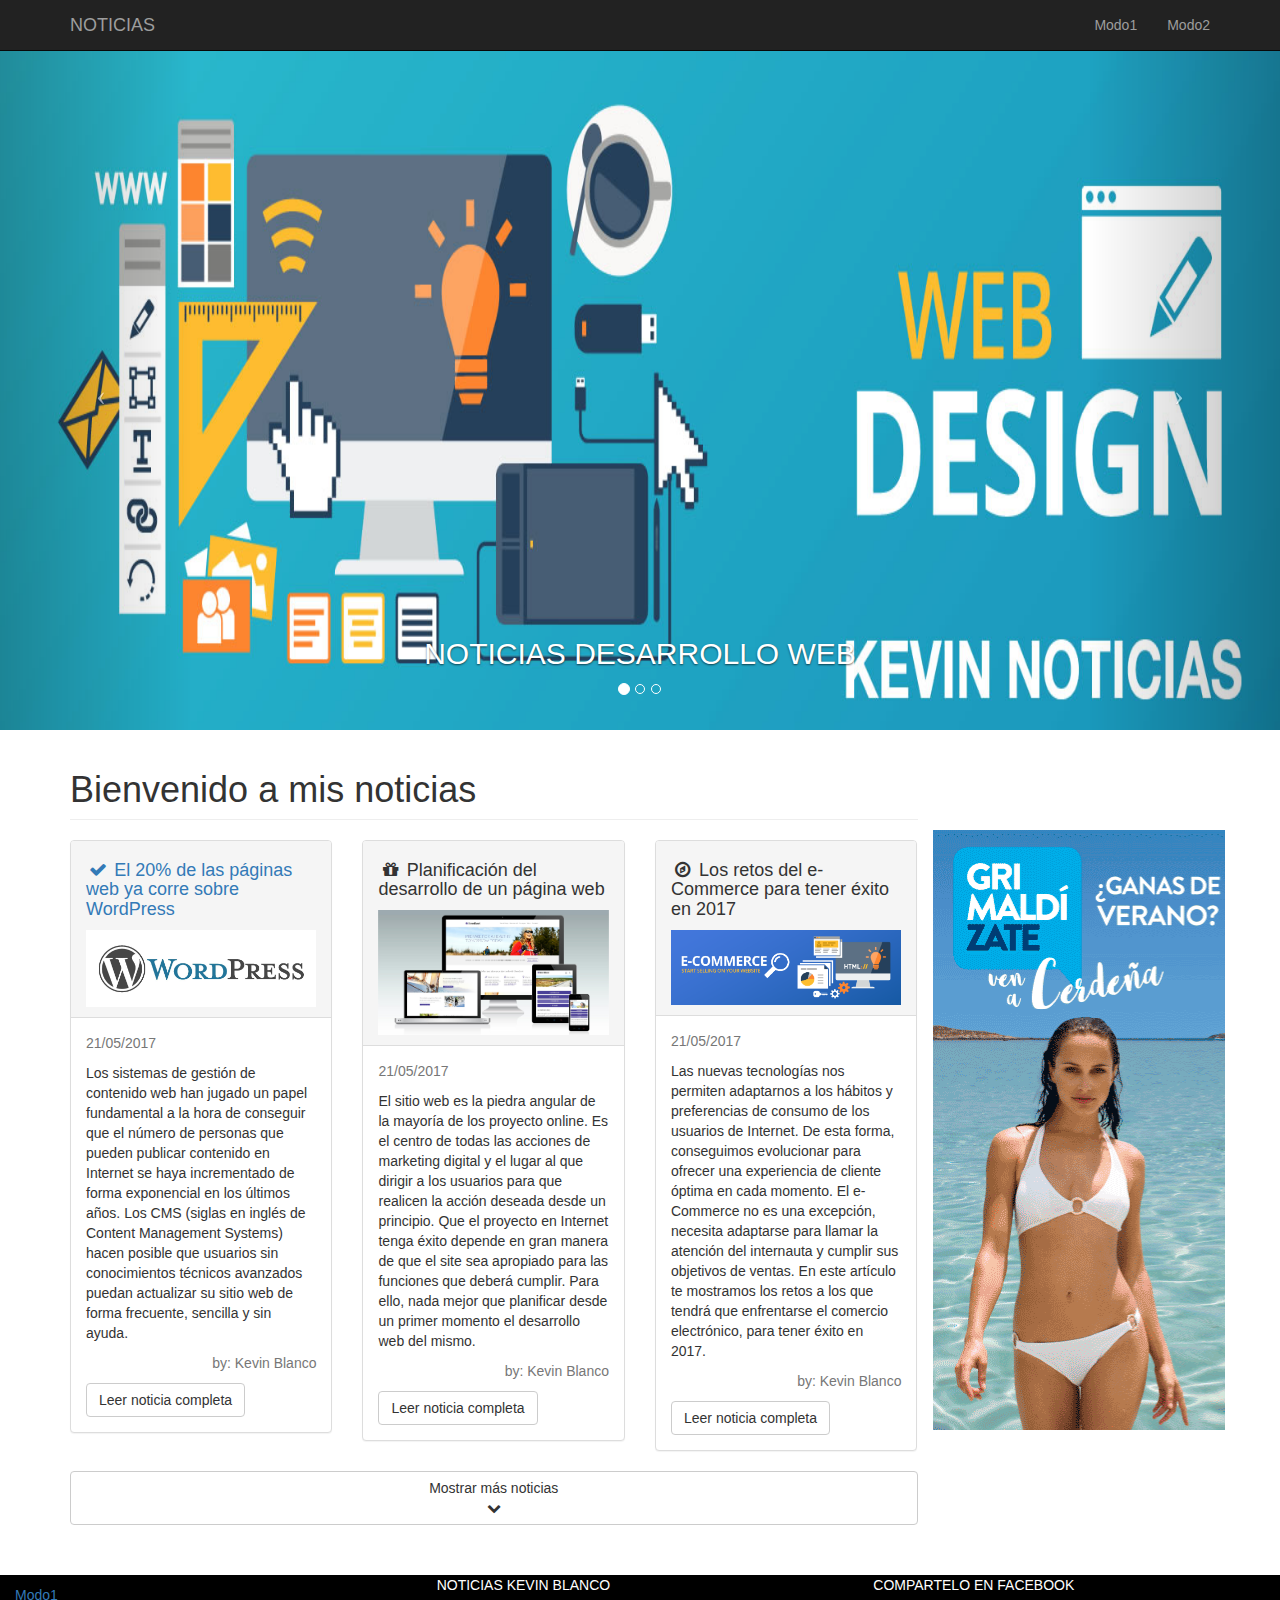
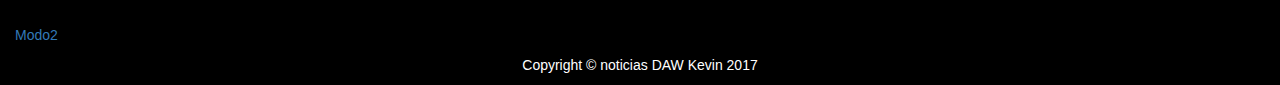
<file: index.html>
<!DOCTYPE html>
<html lang="es">

<head>

    <meta charset="utf-8">
    <meta http-equiv="X-UA-Compatible" content="IE=edge">
    <meta name="viewport" content="width=device-width, initial-scale=1">
    <meta name="description" content="Noticias DAW KEVIN BLANCO VILEGAS">
    <meta name="author" content="Kevin Blanco Villegas">
	
	<!-- -->
	<meta property="og:site_name" content="Noticias Kevin Blanco">
	<meta property="og:url" content="http://trazada.com/el-20-de-las-paginas-web-ya-corre-sobre-wordpress/	">
	<meta property="og:title" content="El 20% de las páginas web ya corre sobre WordPress">
	<meta property="og:image" content="http://trazada.com/wp-content/uploads/2013/08/Web-1024x7481.png">
	<meta property="og:description" content="Los sistemas de gestión de contenido web han jugado un papel fundamental a la hora de conseguir que el número de personas que pueden publicar contenido en Internet se haya incrementado de forma exponencial en los últimos años. Los CMS (siglas en inglé...">
	<!-- -->

    <title>Noticias DAW </title>

    <!-- Bootstrap Core CSS -->
    <link href="css/bootstrap.min.css" rel="stylesheet">

    <!-- Custom CSS -->
    <link href="css/modern-business.css" rel="stylesheet">

    <!-- Custom Fonts -->
    <link href="font-awesome/css/font-awesome.min.css" rel="stylesheet" type="text/css">

</head>

<body>

    <!-- Navigation -->
    <nav class="navbar navbar-inverse navbar-fixed-top" role="navigation">
        <div class="container">
            <!-- Brand and toggle get grouped for better mobile display -->
            <div class="navbar-header">
                <button type="button" class="navbar-toggle" data-toggle="collapse" data-target="#bs-example-navbar-collapse-1">
                    <span class="sr-only">Toggle navigation</span>
                    <span class="icon-bar"></span>
                    <span class="icon-bar"></span>
                    <span class="icon-bar"></span>
                </button>
                <a class="navbar-brand" href="index.html">NOTICIAS</a>
            </div>
            <!-- Collect the nav links, forms, and other content for toggling -->
            <div class="collapse navbar-collapse" id="bs-example-navbar-collapse-1">
                <ul class="nav navbar-nav navbar-right">
                    <li>
                        <a href="index.html">Modo1</a>
                    </li>
                    <li>
                        <a href="index2.html">Modo2</a>
                    </li>
                </ul>
            </div>
            <!-- /.navbar-collapse -->
        </div>
        <!-- /.container -->
    </nav>

    <!-- Header Carousel -->
    <header id="myCarousel" class="carousel slide">
        <!-- Indicators -->
        <ol class="carousel-indicators">
            <li data-target="#myCarousel" data-slide-to="0" class="active"></li>
            <li data-target="#myCarousel" data-slide-to="1"></li>
            <li data-target="#myCarousel" data-slide-to="2"></li>
        </ol>

        <!-- Wrapper for slides -->
        <div class="carousel-inner">
            <div class="item active">
                <div class="fill" style="background-image:url('img/kevin_1.jpg');"></div>
                <div class="carousel-caption">
                    <h2>NOTICIAS DESARROLLO WEB</h2>
                </div>
            </div>
            <div class="item">
                <div class="fill" style="background-image:url('img/kevin_2.jpg');"></div>
                <div class="carousel-caption">
                    <h2>NOTICIAS TECNOLOGÍA</h2>
                </div>
            </div>
            <div class="item">
                <div class="fill" style="background-image:url('img/kevin_3.jpg');"></div>
                <div class="carousel-caption">
                    <h2>NOTICIAS DISEÑO WEB</h2>
                </div>
            </div>
        </div>

        <!-- Controls -->
        <a class="left carousel-control" href="#myCarousel" data-slide="prev">
            <span class="icon-prev"></span>
        </a>
        <a class="right carousel-control" href="#myCarousel" data-slide="next">
            <span class="icon-next"></span>
        </a>
    </header>

    <!-- cContenedor -->
    <div class="container">
		<div class="row">
			<article class="col-md-9">
				<!-- Noticias -->
				<div class="row">
					<div class="col-lg-12">
						<h1 class="page-header">
							Bienvenido a mis noticias
						</h1>
					</div>
					<div class="col-md-4">
						<div class="panel panel-default">
							<div class="panel-heading">
								<a href="noticia1.html"><h4><i class="fa fa-fw fa-check"></i> El 20% de las páginas web ya corre sobre WordPress</h4></a>
								<a href="noticia1.html"><img class="img-responsive" src="img/wordpress.jpg" alt="Noticia 1" /></a>
							</div>
							<div class="panel-body">
								<p class="text-muted">21/05/2017</p>
								<p>Los sistemas de gestión de contenido web han jugado un papel fundamental a la hora de conseguir que el número de personas que pueden publicar contenido en Internet se haya incrementado de forma exponencial en los últimos años. Los CMS (siglas en inglés de Content Management Systems) hacen posible que usuarios sin conocimientos técnicos avanzados puedan actualizar su sitio web de forma frecuente, sencilla y sin ayuda.</p>
								<p class="text-muted text-right">by: Kevin Blanco</p>
								<a href="noticia1.html" class="btn btn-default">Leer noticia completa</a>
							</div>
						</div>
					</div>
					<div class="col-md-4">
						<div class="panel panel-default">
							<div class="panel-heading">
								<h4><i class="fa fa-fw fa-gift"></i> Planificación del desarrollo de un página web</h4>
								<img class="img-responsive" src="img/banner_2.jpg" alt="Noticia 1" />
							</div>
							<div class="panel-body">
								<p class="text-muted">21/05/2017</p>
								<p>El sitio web es la piedra angular de la mayoría de los proyecto online. Es el centro de todas las acciones de marketing digital y el lugar al que dirigir a los usuarios para que realicen la acción deseada desde un principio.

								Que el proyecto en Internet tenga éxito depende en gran manera de que el site sea apropiado para las funciones que deberá cumplir. Para ello, nada mejor que planificar desde un primer momento el desarrollo web del mismo.</p>
								<p class="text-muted text-right">by: Kevin Blanco</p>
								<a href="#" class="btn btn-default">Leer noticia completa</a>
							</div>
						</div>
					</div>
					<div class="col-md-4">
						<div class="panel panel-default">
							<div class="panel-heading">
								<h4><i class="fa fa-fw fa-compass"></i> Los retos del e-Commerce para tener éxito en 2017</h4>
								<img class="img-responsive" src="img/ecomerece.png" alt="Noticia 1" />
							</div>
							<div class="panel-body">
								<p class="text-muted">21/05/2017</p>
								<p>Las nuevas tecnologías nos permiten adaptarnos a los hábitos y preferencias de consumo de los usuarios de Internet. De esta forma, conseguimos evolucionar para ofrecer una experiencia de cliente óptima en cada momento. El e-Commerce no es una excepción, necesita adaptarse para llamar la atención del internauta y cumplir sus objetivos de ventas. En este artículo te mostramos los retos a los que tendrá que enfrentarse el comercio electrónico, para tener éxito en 2017.</p>
								<p class="text-muted text-right">by: Kevin Blanco</p>
								<a href="#" class="btn btn-default">Leer noticia completa</a>
							</div>
						</div>
					</div>
					
				</div>
				<!-- /.row -->
				
				<!-- Leer más -->
				<div class="row mostrar1">
					<div class="col-md-4">
						<div class="panel panel-default">
							<div class="panel-heading">
								<h4><i class="fa fa-fw fa-check"></i> Ventajas de utilizar un CMS</h4>
								<img class="img-responsive" src="img/banner_noticia.jpg" alt="Noticia 1" />
							</div>
							<div class="panel-body">
								<p class="text-muted">21/05/2017</p>
								<p>Un CMS (siglas en inglés de Content Management System) es un tipo de plataforma web estandarizada que permite a los usuarios crear contenido para su página desde un backend o gestor de contenidos sin necesidad de contar con conocimientos técnicos muy específicos. Es probable que hayáis oido hablar de algunos de los CMS más populares que solemos utilizar los programadores, como Drupal, WordPress, Joomla, Magento, Prestashop, OsCommerce…</p>
								<p class="text-muted text-right">by: Kevin Blanco</p>
								<a href="#" class="btn btn-default">Leer noticia completa</a>
							</div>
						</div>
					</div>
					<div class="col-md-4">
						<div class="panel panel-default">
							<div class="panel-heading">
								<h4><i class="fa fa-fw fa-gift"></i> Planificación del desarrollo de un página web</h4>
								<img class="img-responsive" src="img/banner_noticia.jpg" alt="Noticia 1" />
							</div>
							<div class="panel-body">
								<p class="text-muted">21/05/2017</p>
								<p>El sitio web es la piedra angular de la mayoría de los proyecto online. Es el centro de todas las acciones de marketing digital y el lugar al que dirigir a los usuarios para que realicen la acción deseada desde un principio.

								Que el proyecto en Internet tenga éxito depende en gran manera de que el site sea apropiado para las funciones que deberá cumplir. Para ello, nada mejor que planificar desde un primer momento el desarrollo web del mismo.</p>
								<p class="text-muted text-right">by: Kevin Blanco</p>
								<a href="#" class="btn btn-default">Leer noticia completa</a>
							</div>
						</div>
					</div>
					<div class="col-md-4">
						<div class="panel panel-default">
							<div class="panel-heading">
								<h4><i class="fa fa-fw fa-compass"></i> Crear una web es un trabajo en equipo</h4>
								<img class="img-responsive" src="img/banner_noticia.jpg" alt="Noticia 1" />
							</div>
							<div class="panel-body">
								<p class="text-muted">21/05/2017</p>
								<p>La cultura empresarial sobre el mundo de Internet crece día a día y cada vez es más gente la que llega a la conclusión de que el desarrollo de una página web o de una aplicación implica mucho más que tener algo que sea bonito y que funcione.</p>
								<p class="text-muted text-right">by: Kevin Blanco</p>
								<a href="#" class="btn btn-default">Leer noticia completa</a>
							</div>
						</div>
					</div>
				</div>

				<!-- Leer más -->
				<div class="row mostrar2">
					<div class="col-md-4">
						<div class="panel panel-default">
							<div class="panel-heading">
								<h4><i class="fa fa-fw fa-check"></i> Diseñar un email eficaz en 12 pasos</h4>
								<img class="img-responsive" src="img/banner_noticia.jpg" alt="Noticia 1" />
							</div>
							<div class="panel-body">
								<p class="text-muted">21/05/2017</p>
								<p>Aprender a diseñar un email eficaz es una de las acciones más efectivas dentro de tu plan de marketing online. Para ayudaros con ello hemos creado una infografía con estos 12 sencillos pasos. Un buen diseño debe ayudar a garantizar la entrega, a captar la atención del destinatario (desde la bandeja de entrada) y a inducirle a actuar. Pero antes de comenzar a diseñar cualquier pieza de comunicación por e-mail es necesario tener solucionados tres puntos clave que serán los pilares de la creatividad:</p>
								<p class="text-muted text-right">by: Kevin Blanco</p>
								<a href="#" class="btn btn-default">Leer noticia completa</a>
							</div>
						</div>
					</div>
					<div class="col-md-4">
						<div class="panel panel-default">
							<div class="panel-heading">
								<h4><i class="fa fa-fw fa-gift"></i> Ventajas de usar Joomla para el posicionamiento web</h4>
								<img class="img-responsive" src="img/banner_noticia.jpg" alt="Noticia 1" />
							</div>
							<div class="panel-body">
								<p class="text-muted">21/05/2017</p>
								<p>En otros artículos hemos comentado la importancia que tiene el desarrollo y diseño de nuestro sitio web para el posicionamiento en los diferentes buscadores de Internet. De este modo, la elección de un gestor de contenidos es vital para el funcionamiento del sitio y para ofrecer al usuario una experiencia de usuario satisfactoria. Por ello, en este artículo vamos a hablarte de Joomla y las ventajas de utilizar este CMS para el posicionamiento web.</p>
								<p class="text-muted text-right">by: Kevin Blanco</p>
								<a href="#" class="btn btn-default">Leer noticia completa</a>
							</div>
						</div>
					</div>
					<div class="col-md-4">
						<div class="panel panel-default">
							<div class="panel-heading">
								<h4><i class="fa fa-fw fa-compass"></i>¿Qué es el diseño responsivo?</h4>
								<img class="img-responsive" src="img/banner_noticia.jpg" alt="Noticia 1" />
							</div>
							<div class="panel-body">
								<p class="text-muted">21/05/2017</p>
								<p>El diseño responsivo es un diseño que responde al tamaño del dispositivo desde el que se está visualizando la web, adaptando las dimensiones del contenido y mostrando los elementos de una forma ordenada y optimizada sea cual sea el soporte.</p>
								<p class="text-muted text-right">by: Kevin Blanco</p>
								<a href="#" class="btn btn-default">Leer noticia completa</a>
							</div>
						</div>
					</div>
				</div>

				<div id="boton1" class="col-md-12 boton1 btn btn-default">Mostrar más noticias<br><i class="fa fa-chevron-down" aria-hidden="true"></i></div>
				<div id="boton2" class="col-md-12 boton1 btn btn-default">Mostrar más noticias<br><i class="fa fa-chevron-down" aria-hidden="true"></i></div>
				<!-- END Leer mas -->
			</article>
			<a href="https://www.youtube.com/" target="_blank"><aside class="col-md-3 publicidad"></aside></a>
		</div>

    </div>
    <!-- /.container -->
	
	<!-- Footer -->
        <footer>
            <div class="row">
				<div class="col-lg-4">
						<ul class="nav  ">
							<li>
								<a href="index.html">Modo1</a>
							</li>
							<li>
								<a href="index2.html">Modo2</a>
							</li>
						</ul>
                </div>
				<div class="col-lg-4">
                    <p>NOTICIAS KEVIN BLANCO</p>
                </div>
				<div class="col-lg-4">
                    <p>COMPARTELO EN FACEBOOK</p>
                </div>
                <div class="copy col-lg-12">
                    <p>Copyright &copy; noticias DAW Kevin 2017</p>
                </div>
            </div>
        </footer>
	
	
    <!-- jQuery -->
    <script src="js/jquery.js"></script>

    <!-- Bootstrap Core JavaScript -->
    <script src="js/bootstrap.min.js"></script>

    <!-- custom js -->
    <script src="js/js.js"></script>

    <!-- Script to Activate the Carousel -->
    <script>
    $('.carousel').carousel({
        interval: 5000 //changes the speed
    })
    </script>

</body>

</html>
</file>
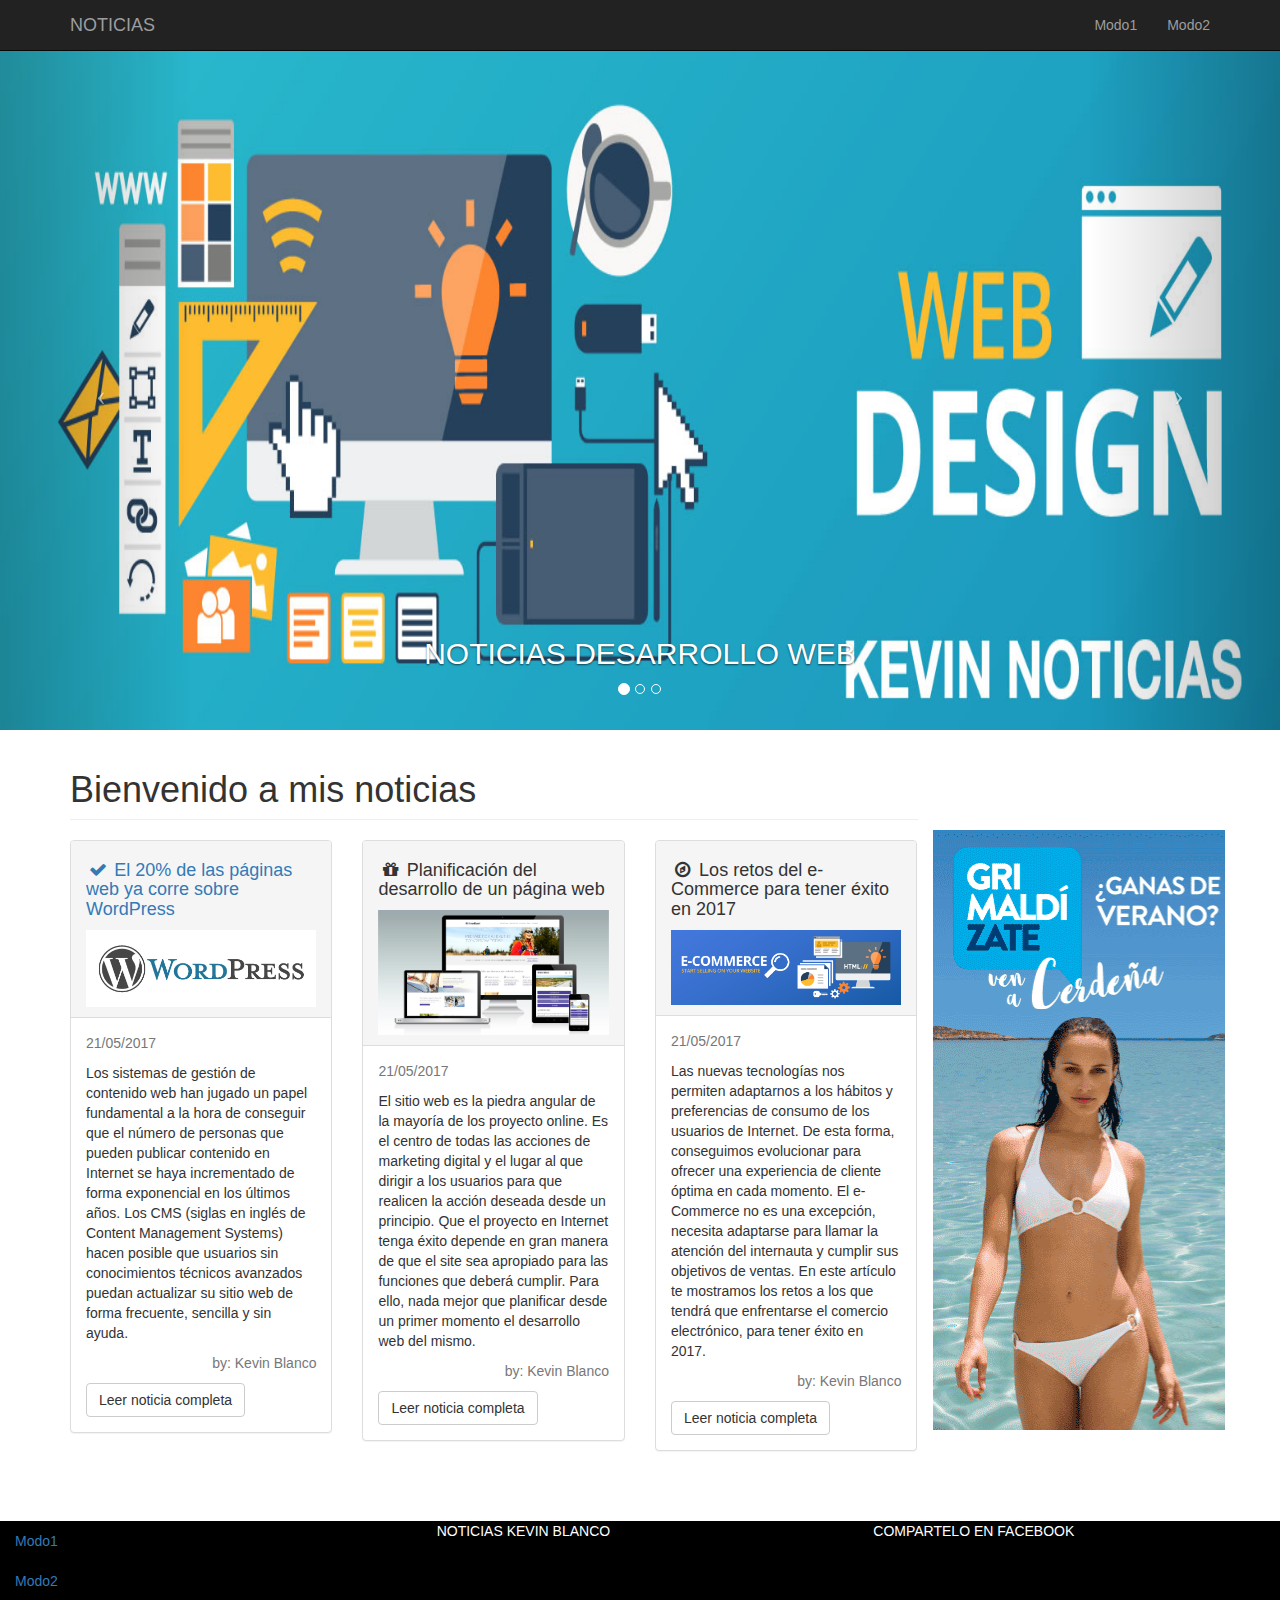
<file: index2.html>
<!DOCTYPE html>
<html lang="es">

<head>

    <meta charset="utf-8">
    <meta http-equiv="X-UA-Compatible" content="IE=edge">
    <meta name="viewport" content="width=device-width, initial-scale=1">
    <meta name="description" content="Noticias DAW KEVIN BLANCO VILEGAS">
    <meta name="author" content="Kevin Blanco Villegas">

    <title>Noticias DAW </title>

    <!-- Bootstrap Core CSS -->
    <link href="css/bootstrap.min.css" rel="stylesheet">

    <!-- Custom CSS -->
    <link href="css/modern-business.css" rel="stylesheet">

    <!-- Custom Fonts -->
    <link href="font-awesome/css/font-awesome.min.css" rel="stylesheet" type="text/css">

</head>

<body>

    <!-- Navigation -->
    <nav class="navbar navbar-inverse navbar-fixed-top" role="navigation">
        <div class="container">
            <!-- Brand and toggle get grouped for better mobile display -->
            <div class="navbar-header">
                <button type="button" class="navbar-toggle" data-toggle="collapse" data-target="#bs-example-navbar-collapse-1">
                    <span class="sr-only">Toggle navigation</span>
                    <span class="icon-bar"></span>
                    <span class="icon-bar"></span>
                    <span class="icon-bar"></span>
                </button>
                <a class="navbar-brand" href="index.html">NOTICIAS</a>
            </div>
            <!-- Collect the nav links, forms, and other content for toggling -->
            <div class="collapse navbar-collapse" id="bs-example-navbar-collapse-1">
                <ul class="nav navbar-nav navbar-right">
                    <li>
                        <a href="index.html">Modo1</a>
                    </li>
                    <li>
                        <a href="index2.html">Modo2</a>
                    </li>
                </ul>
            </div>
            <!-- /.navbar-collapse -->
        </div>
        <!-- /.container -->
    </nav>

    <!-- Header Carousel -->
    <header id="myCarousel" class="carousel slide">
        <!-- Indicators -->
        <ol class="carousel-indicators">
            <li data-target="#myCarousel" data-slide-to="0" class="active"></li>
            <li data-target="#myCarousel" data-slide-to="1"></li>
            <li data-target="#myCarousel" data-slide-to="2"></li>
        </ol>

        <!-- Wrapper for slides -->
        <div class="carousel-inner">
            <div class="item active">
                <div class="fill" style="background-image:url('img/kevin_1.jpg');"></div>
                <div class="carousel-caption">
                    <h2>NOTICIAS DESARROLLO WEB</h2>
                </div>
            </div>
            <div class="item">
                <div class="fill" style="background-image:url('img/kevin_2.jpg');"></div>
                <div class="carousel-caption">
                    <h2>NOTICIAS TECNOLOGÍA</h2>
                </div>
            </div>
            <div class="item">
                <div class="fill" style="background-image:url('img/kevin_3.jpg');"></div>
                <div class="carousel-caption">
                    <h2>NOTICIAS DISEÑO WEB</h2>
                </div>
            </div>
        </div>

        <!-- Controls -->
        <a class="left carousel-control" href="#myCarousel" data-slide="prev">
            <span class="icon-prev"></span>
        </a>
        <a class="right carousel-control" href="#myCarousel" data-slide="next">
            <span class="icon-next"></span>
        </a>
    </header>

    <!-- cContenedor -->
    <div class="container">
		<div class="row">
			<article class="col-md-9">
				<!-- Noticias -->
				<div class="row">
					<div class="col-lg-12">
						<h1 class="page-header">
							Bienvenido a mis noticias
						</h1>
					</div>
					<div class="col-md-4">
						<div class="panel panel-default">
							<div class="panel-heading">
								<a href="noticia1.html"><h4><i class="fa fa-fw fa-check"></i> El 20% de las páginas web ya corre sobre WordPress</h4></a>
								<a href="noticia1.html"><img class="img-responsive" src="img/wordpress.jpg" alt="Noticia 1" /></a>
							</div>
							<div class="panel-body">
								<p class="text-muted">21/05/2017</p>
								<p>Los sistemas de gestión de contenido web han jugado un papel fundamental a la hora de conseguir que el número de personas que pueden publicar contenido en Internet se haya incrementado de forma exponencial en los últimos años. Los CMS (siglas en inglés de Content Management Systems) hacen posible que usuarios sin conocimientos técnicos avanzados puedan actualizar su sitio web de forma frecuente, sencilla y sin ayuda.</p>
								<p class="text-muted text-right">by: Kevin Blanco</p>
								<a href="noticia1.html" class="btn btn-default">Leer noticia completa</a>
							</div>
						</div>
					</div>
					<div class="col-md-4">
						<div class="panel panel-default">
							<div class="panel-heading">
								<h4><i class="fa fa-fw fa-gift"></i> Planificación del desarrollo de un página web</h4>
								<img class="img-responsive" src="img/banner_2.jpg" alt="Noticia 1" />
							</div>
							<div class="panel-body">
								<p class="text-muted">21/05/2017</p>
								<p>El sitio web es la piedra angular de la mayoría de los proyecto online. Es el centro de todas las acciones de marketing digital y el lugar al que dirigir a los usuarios para que realicen la acción deseada desde un principio.

								Que el proyecto en Internet tenga éxito depende en gran manera de que el site sea apropiado para las funciones que deberá cumplir. Para ello, nada mejor que planificar desde un primer momento el desarrollo web del mismo.</p>
								<p class="text-muted text-right">by: Kevin Blanco</p>
								<a href="#" class="btn btn-default">Leer noticia completa</a>
							</div>
						</div>
					</div>
					<div class="col-md-4">
						<div class="panel panel-default">
							<div class="panel-heading">
								<h4><i class="fa fa-fw fa-compass"></i> Los retos del e-Commerce para tener éxito en 2017</h4>
								<img class="img-responsive" src="img/ecomerece.png" alt="Noticia 1" />
							</div>
							<div class="panel-body">
								<p class="text-muted">21/05/2017</p>
								<p>Las nuevas tecnologías nos permiten adaptarnos a los hábitos y preferencias de consumo de los usuarios de Internet. De esta forma, conseguimos evolucionar para ofrecer una experiencia de cliente óptima en cada momento. El e-Commerce no es una excepción, necesita adaptarse para llamar la atención del internauta y cumplir sus objetivos de ventas. En este artículo te mostramos los retos a los que tendrá que enfrentarse el comercio electrónico, para tener éxito en 2017.</p>
								<p class="text-muted text-right">by: Kevin Blanco</p>
								<a href="#" class="btn btn-default">Leer noticia completa</a>
							</div>
						</div>
					</div>
					
				</div>
				<!-- /.row -->
		
				<!-- Leer más -->
				<div class="row mostrar1">
					<div class="col-md-4">
						<div class="panel panel-default">
							<div class="panel-heading">
								<h4><i class="fa fa-fw fa-check"></i> Ventajas de utilizar un CMS</h4>
								<img class="img-responsive" src="img/banner_noticia.jpg" alt="Noticia 1" />
							</div>
							<div class="panel-body">
								<p class="text-muted">21/05/2017</p>
								<p>Un CMS (siglas en inglés de Content Management System) es un tipo de plataforma web estandarizada que permite a los usuarios crear contenido para su página desde un backend o gestor de contenidos sin necesidad de contar con conocimientos técnicos muy específicos. Es probable que hayáis oido hablar de algunos de los CMS más populares que solemos utilizar los programadores, como Drupal, WordPress, Joomla, Magento, Prestashop, OsCommerce…</p>
								<p class="text-muted text-right">by: Kevin Blanco</p>
								<a href="#" class="btn btn-default">Leer noticia completa</a>
							</div>
						</div>
					</div>
					<div class="col-md-4">
						<div class="panel panel-default">
							<div class="panel-heading">
								<h4><i class="fa fa-fw fa-gift"></i> Planificación del desarrollo de un página web</h4>
								<img class="img-responsive" src="img/banner_noticia.jpg" alt="Noticia 1" />
							</div>
							<div class="panel-body">
								<p class="text-muted">21/05/2017</p>
								<p>El sitio web es la piedra angular de la mayoría de los proyecto online. Es el centro de todas las acciones de marketing digital y el lugar al que dirigir a los usuarios para que realicen la acción deseada desde un principio.

								Que el proyecto en Internet tenga éxito depende en gran manera de que el site sea apropiado para las funciones que deberá cumplir. Para ello, nada mejor que planificar desde un primer momento el desarrollo web del mismo.</p>
								<p class="text-muted text-right">by: Kevin Blanco</p>
								<a href="#" class="btn btn-default">Leer noticia completa</a>
							</div>
						</div>
					</div>
					<div class="col-md-4">
						<div class="panel panel-default">
							<div class="panel-heading">
								<h4><i class="fa fa-fw fa-compass"></i> Crear una web es un trabajo en equipo</h4>
								<img class="img-responsive" src="img/banner_noticia.jpg" alt="Noticia 1" />
							</div>
							<div class="panel-body">
								<p class="text-muted">21/05/2017</p>
								<p>La cultura empresarial sobre el mundo de Internet crece día a día y cada vez es más gente la que llega a la conclusión de que el desarrollo de una página web o de una aplicación implica mucho más que tener algo que sea bonito y que funcione.</p>
								<p class="text-muted text-right">by: Kevin Blanco</p>
								<a href="#" class="btn btn-default">Leer noticia completa</a>
							</div>
						</div>
					</div>
				</div>

				<!-- Leer más -->
				<div class="row mostrar2">
					<div class="col-md-4">
						<div class="panel panel-default">
							<div class="panel-heading">
								<h4><i class="fa fa-fw fa-check"></i> Diseñar un email eficaz en 12 pasos</h4>
								<img class="img-responsive" src="img/banner_noticia.jpg" alt="Noticia 1" />
							</div>
							<div class="panel-body">
								<p class="text-muted">21/05/2017</p>
								<p>Aprender a diseñar un email eficaz es una de las acciones más efectivas dentro de tu plan de marketing online. Para ayudaros con ello hemos creado una infografía con estos 12 sencillos pasos. Un buen diseño debe ayudar a garantizar la entrega, a captar la atención del destinatario (desde la bandeja de entrada) y a inducirle a actuar. Pero antes de comenzar a diseñar cualquier pieza de comunicación por e-mail es necesario tener solucionados tres puntos clave que serán los pilares de la creatividad:</p>
								<p class="text-muted text-right">by: Kevin Blanco</p>
								<a href="#" class="btn btn-default">Leer noticia completa</a>
							</div>
						</div>
					</div>
					<div class="col-md-4">
						<div class="panel panel-default">
							<div class="panel-heading">
								<h4><i class="fa fa-fw fa-gift"></i> Ventajas de usar Joomla para el posicionamiento web</h4>
								<img class="img-responsive" src="img/banner_noticia.jpg" alt="Noticia 1" />
							</div>
							<div class="panel-body">
								<p class="text-muted">21/05/2017</p>
								<p>En otros artículos hemos comentado la importancia que tiene el desarrollo y diseño de nuestro sitio web para el posicionamiento en los diferentes buscadores de Internet. De este modo, la elección de un gestor de contenidos es vital para el funcionamiento del sitio y para ofrecer al usuario una experiencia de usuario satisfactoria. Por ello, en este artículo vamos a hablarte de Joomla y las ventajas de utilizar este CMS para el posicionamiento web.</p>
								<p class="text-muted text-right">by: Kevin Blanco</p>
								<a href="#" class="btn btn-default">Leer noticia completa</a>
							</div>
						</div>
					</div>
					<div class="col-md-4">
						<div class="panel panel-default">
							<div class="panel-heading">
								<h4><i class="fa fa-fw fa-compass"></i>¿Qué es el diseño responsivo?</h4>
								<img class="img-responsive" src="img/banner_noticia.jpg" alt="Noticia 1" />
							</div>
							<div class="panel-body">
								<p class="text-muted">21/05/2017</p>
								<p>El diseño responsivo es un diseño que responde al tamaño del dispositivo desde el que se está visualizando la web, adaptando las dimensiones del contenido y mostrando los elementos de una forma ordenada y optimizada sea cual sea el soporte.</p>
								<p class="text-muted text-right">by: Kevin Blanco</p>
								<a href="#" class="btn btn-default">Leer noticia completa</a>
							</div>
						</div>
					</div>
				</div>
				<!-- END Leer mas -->
			</article>
			<a href="https://www.youtube.com/" target="_blank"><aside class="col-md-3 publicidad"></aside></a>
		</div>
    </div>
    <!-- /.container -->
	
	<!-- Footer -->
        <footer>
            <div class="row">
				<div class="col-lg-4">
						<ul class="nav  ">
							<li>
								<a href="index.html">Modo1</a>
							</li>
							<li>
								<a href="index2.html">Modo2</a>
							</li>
						</ul>
                </div>
				<div class="col-lg-4">
                    <p>NOTICIAS KEVIN BLANCO</p>
                </div>
				<div class="col-lg-4">
                    <p>COMPARTELO EN FACEBOOK</p>
                </div>
                <div class="copy col-lg-12">
                    <p>Copyright &copy; noticias DAW Kevin 2017</p>
                </div>
            </div>
        </footer>
	
    <!-- jQuery -->
    <script src="js/jquery.js"></script>

    <!-- Bootstrap Core JavaScript -->
    <script src="js/bootstrap.min.js"></script>

    <!-- custom js -->
    <script src="js/js2.js"></script>

    <!-- Script to Activate the Carousel -->
    <script>
    $('.carousel').carousel({
        interval: 5000 //changes the speed
    })
    </script>

</body>

</html>
</file>
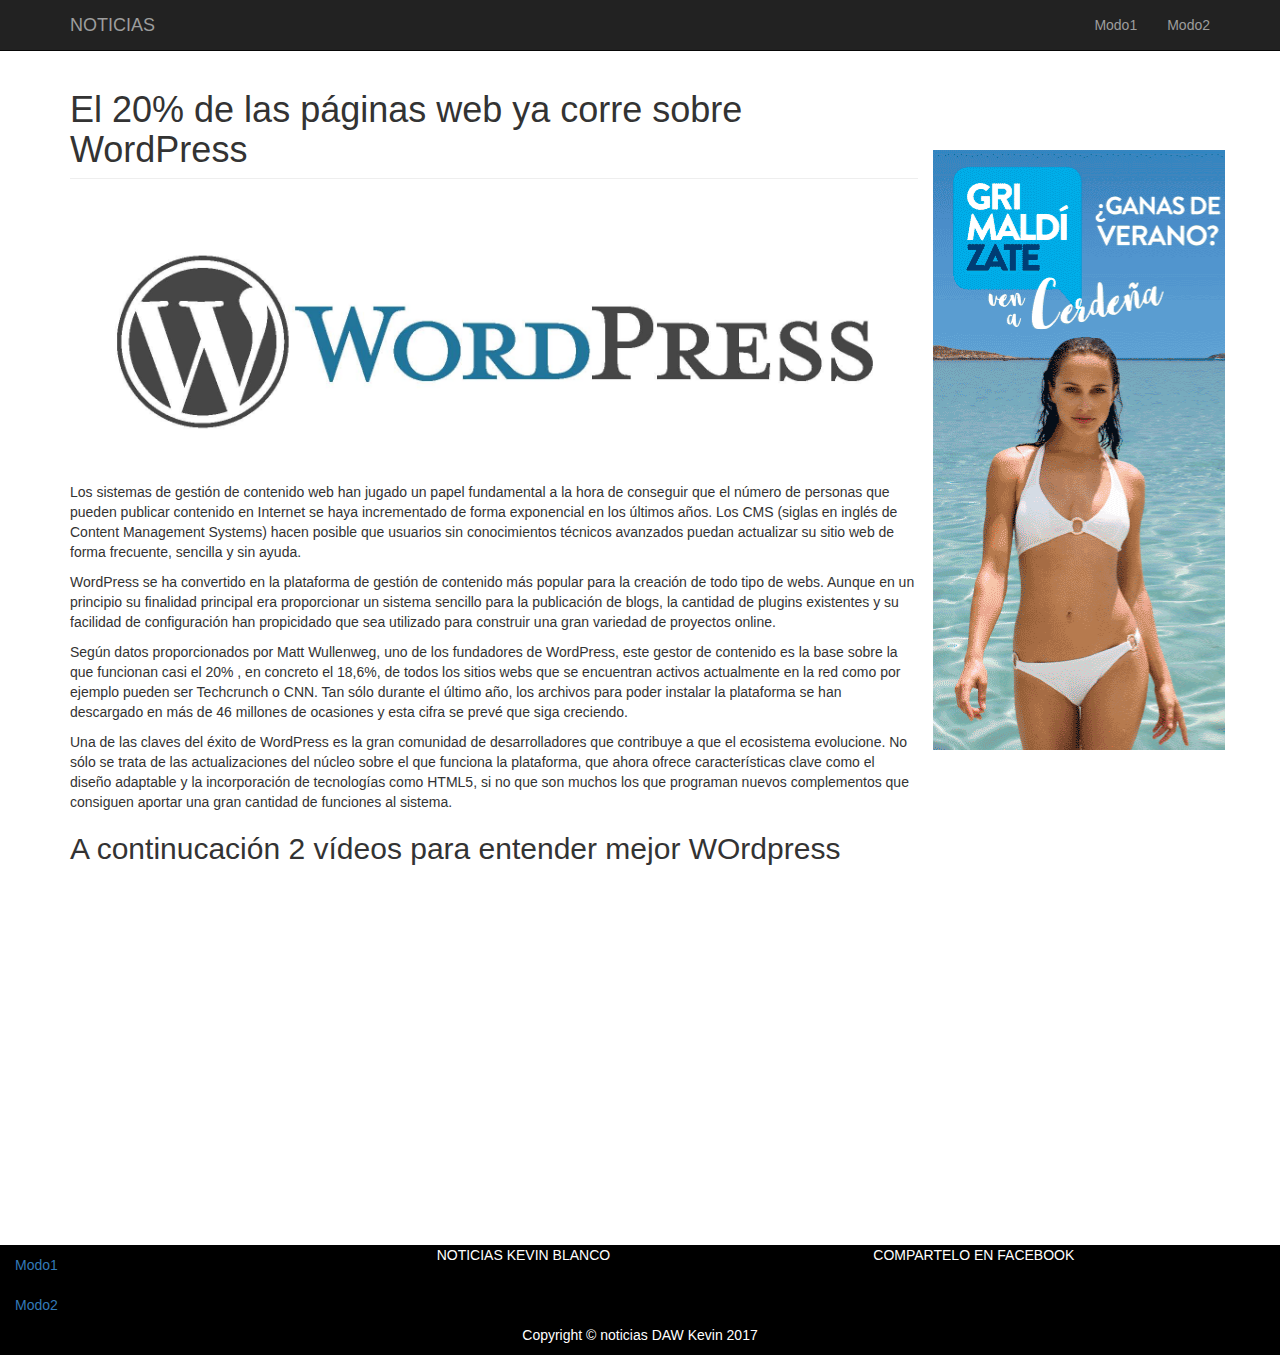
<file: noticia1.html>
<!DOCTYPE html>
<html lang="es">

<head>

    <meta charset="utf-8">
    <meta http-equiv="X-UA-Compatible" content="IE=edge">
    <meta name="viewport" content="width=device-width, initial-scale=1">
    <meta name="description" content="Noticias DAW KEVIN BLANCO VILEGAS">
    <meta name="author" content="Kevin Blanco Villegas">

    <title>Noticias DAW </title>

    <!-- Bootstrap Core CSS -->
    <link href="css/bootstrap.min.css" rel="stylesheet">

    <!-- Custom CSS -->
    <link href="css/modern-business.css" rel="stylesheet">

    <!-- Custom Fonts -->
    <link href="font-awesome/css/font-awesome.min.css" rel="stylesheet" type="text/css">

</head>

<body>

    <!-- Navigation -->
    <nav class="navbar navbar-inverse navbar-fixed-top" role="navigation">
        <div class="container">
            <!-- Brand and toggle get grouped for better mobile display -->
            <div class="navbar-header">
                <button type="button" class="navbar-toggle" data-toggle="collapse" data-target="#bs-example-navbar-collapse-1">
                    <span class="sr-only">Toggle navigation</span>
                    <span class="icon-bar"></span>
                    <span class="icon-bar"></span>
                    <span class="icon-bar"></span>
                </button>
                <a class="navbar-brand" href="index.html">NOTICIAS</a>
            </div>
            <!-- Collect the nav links, forms, and other content for toggling -->
            <div class="collapse navbar-collapse" id="bs-example-navbar-collapse-1">
                <ul class="nav navbar-nav navbar-right">
                    <li>
                        <a href="index.html">Modo1</a>
                    </li>
                    <li>
                        <a href="index2.html">Modo2</a>
                    </li>
                </ul>
            </div>
            <!-- /.navbar-collapse -->
        </div>
        <!-- /.container -->
    </nav>

   

    <!-- cContenedor -->
    <div class="container">
		<div class="row">
			<article class="col-md-9">
				<!-- Noticias -->
				<div class="row">
					<div class="col-lg-12">
						<h1 class="page-header">
							El 20% de las páginas web ya corre sobre WordPress
						</h1>
					</div>
					<div class="col-md-12">
						<img class="img-responsive" src="img/wordpress.jpg" alt="Noticia 1" />
						<p>Los sistemas de gestión de contenido web han jugado un papel fundamental a la hora de conseguir que el número de personas que pueden publicar contenido en Internet se haya incrementado de forma exponencial en los últimos años. Los CMS (siglas en inglés de Content Management Systems) hacen posible que usuarios sin conocimientos técnicos avanzados puedan actualizar su sitio web de forma frecuente, sencilla y sin ayuda.</p>

						<p>WordPress se ha convertido en la plataforma de gestión de contenido más popular para la creación de todo tipo de webs. Aunque en un principio su finalidad principal era proporcionar un sistema sencillo para la publicación de blogs, la cantidad de plugins existentes y su facilidad de configuración han propicidado que sea utilizado para construir una gran variedad de proyectos online.</p>

						<p>Según datos proporcionados por Matt Wullenweg, uno de los fundadores de WordPress, este gestor de contenido es la base sobre la que funcionan casi el 20% , en concreto el 18,6%, de todos los sitios webs que se encuentran activos actualmente en la red como por ejemplo pueden ser Techcrunch o CNN. Tan sólo durante el último año, los archivos para poder instalar la plataforma se han descargado en más de 46 millones de ocasiones y esta cifra se prevé que siga creciendo.</p>

						<p>Una de las claves del éxito de WordPress es la gran comunidad de desarrolladores que contribuye a que el ecosistema evolucione. No sólo se trata de las actualizaciones del núcleo sobre el que funciona la plataforma, que ahora ofrece características clave como el diseño adaptable y la incorporación de tecnologías como HTML5, si no que son muchos los que programan nuevos complementos que consiguen aportar una gran cantidad de funciones al sistema.</p>
						
						<h2>A continucación 2 vídeos para entender mejor WOrdpress</h2>
					</div>
					<div class="col-md-6"><iframe width="100%" height="315" src="https://www.youtube.com/embed/4TX6fD-VMw0?ecver=1" frameborder="0" allowfullscreen></iframe></div>
					<div class="col-md-6"><iframe width="100%" height="315" src="https://www.youtube.com/embed/LFE2rwufaLU?ecver=1" frameborder="0" allowfullscreen></iframe></div>
				</div>	

			
			</article>
			<a href="https://www.youtube.com/" target="_blank"><aside class="col-md-3 publicidad"></aside></a>
		</div>
    </div>
    <!-- /.container -->
	
	<!-- Footer -->
        <footer>
            <div class="row">
				<div class="col-lg-4">
						<ul class="nav  ">
							<li>
								<a href="index.html">Modo1</a>
							</li>
							<li>
								<a href="index2.html">Modo2</a>
							</li>
						</ul>
                </div>
				<div class="col-lg-4">
                    <p>NOTICIAS KEVIN BLANCO</p>
                </div>
				<div class="col-lg-4">
                    <p>COMPARTELO EN FACEBOOK</p>
                </div>
                <div class="copy col-lg-12">
                    <p>Copyright &copy; noticias DAW Kevin 2017</p>
                </div>
            </div>
        </footer>
	
	
    <!-- jQuery -->
    <script src="js/jquery.js"></script>

    <!-- Bootstrap Core JavaScript -->
    <script src="js/bootstrap.min.js"></script>

    <!-- custom js -->
    <script src="js/js.js"></script>

    <!-- Script to Activate the Carousel -->
    <script>
    $('.carousel').carousel({
        interval: 5000 //changes the speed
    })
    </script>

</body>

</html>
</file>
<file: css/modern-business.css>
/*!
 * Start Bootstrap - Modern Business (http://startbootstrap.com/)
 * Copyright 2013-2016 Start Bootstrap
 * Licensed under MIT (https://github.com/BlackrockDigital/startbootstrap/blob/gh-pages/LICENSE)
 */

/* Global Styles */

html,
body {
    height: 100%;
}

body {
    padding-top: 50px; /* Required padding for .navbar-fixed-top. Remove if using .navbar-static-top. Change if height of navigation changes. */
}

.img-portfolio {
    margin-bottom: 30px;
}

.img-hover:hover {
    opacity: 0.8;
}

/* Home Page Carousel */

header.carousel {
    height: 80%;
}

header.carousel .item,
header.carousel .item.active,
header.carousel .carousel-inner {
    height: 100%;
}

header.carousel .fill {
    width: 100%;
    height: 100%;
    background-position: center;
    background-size: 100% 100%;
}

/* 404 Page Styles */

.error-404 {
    font-size: 100px;
}

/* Pricing Page Styles */

.price {
    display: block;
    font-size: 50px;
    line-height: 50px;
}

.price sup {
    top: -20px;
    left: 2px;
    font-size: 20px;
}

.period {
    display: block;
    font-style: italic;
}

/* Footer Styles */

footer {
    margin: 50px 0 0 0;
	background: black;
	color: white;
}
/*OTROSSSS*/
.boton1, .boton2{
	text-align:center;
}
.publicidad{
	margin-top: 100px;
	background: url(../img/publi-escritorio.gif) no-repeat;
    height: 600px;
}
.copy{
	text-align: center;
}
/*end otroosss*/



/* Responsive Styles */

@media(max-width:991px) {
    .customer-img,
    .img-related {
        margin-bottom: 30px;
    }
}

@media(max-width:767px) {
    .img-portfolio {
        margin-bottom: 15px;
    }
    header.carousel .carousel {
        height: 70%;
    }
	footer{
		padding-bottom: 100px;
	}	
	.publicidad{
		position: fixed;
		bottom: 0;
		background: url(../img/publi-mobil.gif) no-repeat;
		height: 100px;
		width: 100%;
		z-index: 9;
	}	
}
</file>
